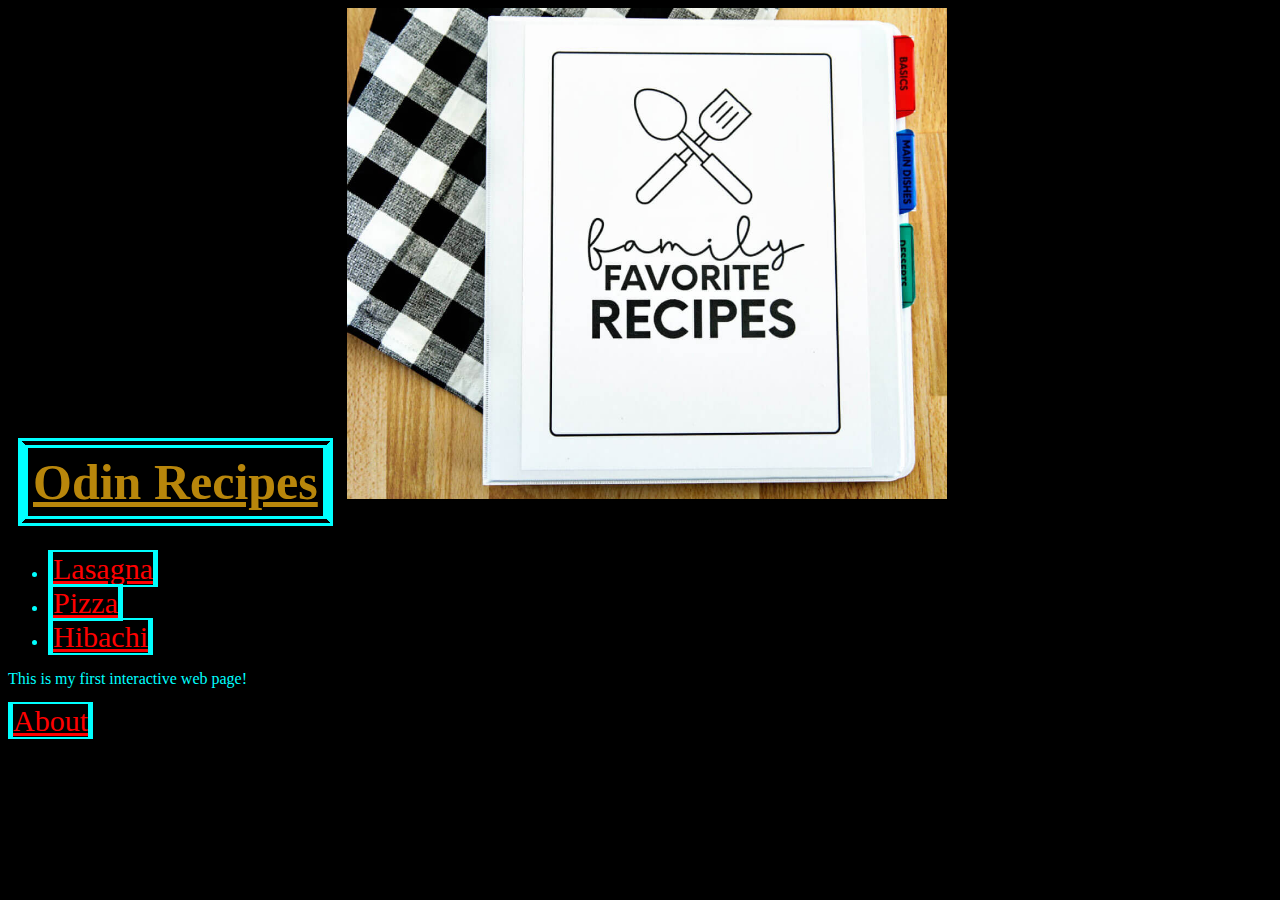
<file: index.html>
<!DOCTYPE html>
<html lang="en">
    <head>
        <meta charset="UTF-8">
        <link rel="stylesheet" href="styles.css">
    </head>
    
    <body>
        <h1>Odin Recipes</h1>
        <img src="images/recipe-book.jpeg" alt="picture of recipe book">
        <ul>
          <li><a href="./recipes/lasagna.html">Lasagna</a></li>
          <li><a href="./recipes/pizza.html">Pizza</a></li>
          <li><a href="./recipes/hibachi.html">Hibachi</a></li>
        </ul>
        <p>This is my first interactive web page!</p>
        <a href="./recipes/about.html">About</a>
    </body>
</html>
</file>
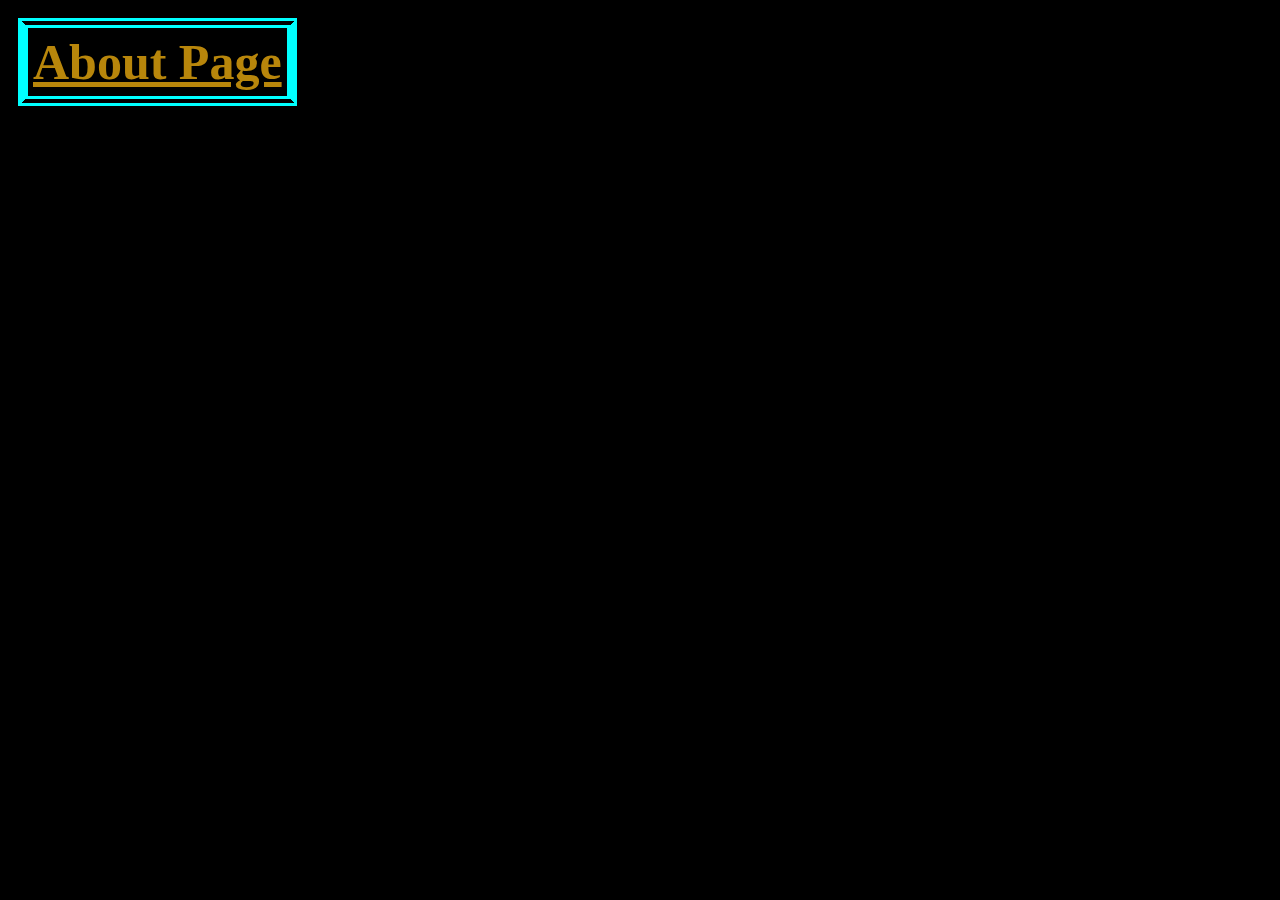
<file: recipes/about.html>
<!DOCTYPE html>
<html lang="en">
    <head>
        <meta charset="UTF-8">
        <title>About Page</title>
        <link rel="stylesheet" href="../styles.css">
    </head>

    <body>
        <h1>About Page</h1>
    </body>
</file>
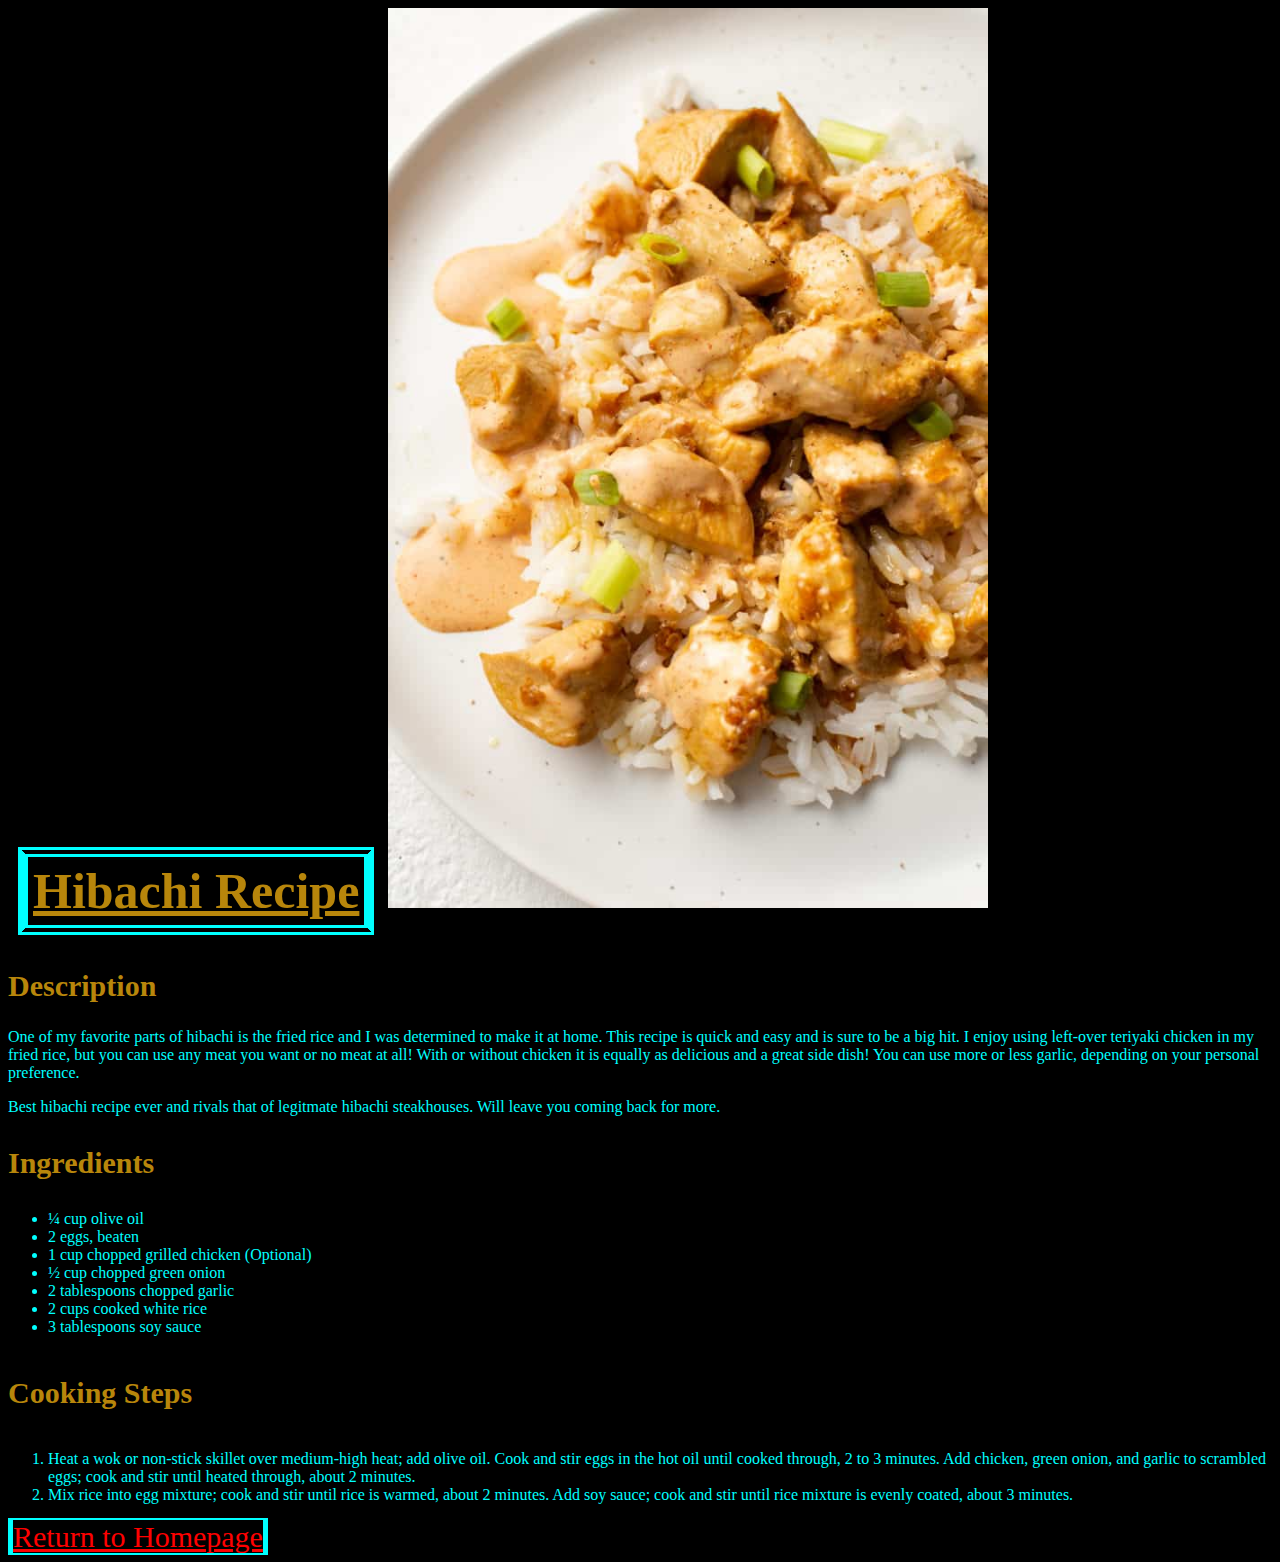
<file: recipes/hibachi.html>
<!DOCTYPE html>
<html lang="en">
    <head>
        <meta charset="UTF-8">
        <title>Hibachi Recipe</title>
        <link rel="stylesheet" href="../styles.css">
    </head>
    
    <body>
        <h1>Hibachi Recipe</h1>
          <img src="../images/hibachi.jpeg" alt="Picture of Hibachi Chicken">

        <h2>Description</h2>
          <p>One of my favorite parts of hibachi is the fried rice and I was determined 
            to make it at home. This recipe is quick and easy and is sure to be a big hit. 
            I enjoy using left-over teriyaki chicken in my fried rice, but you can use any meat you want or no meat at all! 
            With or without chicken it is equally as delicious and a great side dish! You can use more or less garlic, depending on your personal preference.</p>
          <p>Best hibachi recipe ever and rivals that of legitmate hibachi steakhouses. Will leave you coming back for more.</p>

        <h3>Ingredients</h3>
          <ul>
              <li>¼ cup olive oil</li>
              <li>2 eggs, beaten</li>
              <li>1 cup chopped grilled chicken (Optional)</li>
              <li>½ cup chopped green onion</li>
              <li>2 tablespoons chopped garlic</li>
              <li>2 cups cooked white rice</li>
              <li>3 tablespoons soy sauce  </li>
          </ul>

        <h4>Cooking Steps</h4>
          <ol>
              <li>Heat a wok or non-stick skillet over medium-high heat; add olive oil. Cook and stir eggs in the hot oil until cooked through, 2 to 3 minutes. Add chicken, green onion, and garlic to scrambled eggs; cook and stir until heated through, about 2 minutes.</li>
              <li>Mix rice into egg mixture; cook and stir until rice is warmed, about 2 minutes. Add soy sauce; cook and stir until rice mixture is evenly coated, about 3 minutes.</li>
          </ol>

          <a href="../index.html">Return to Homepage</a>




    </body>

</html>
</file>
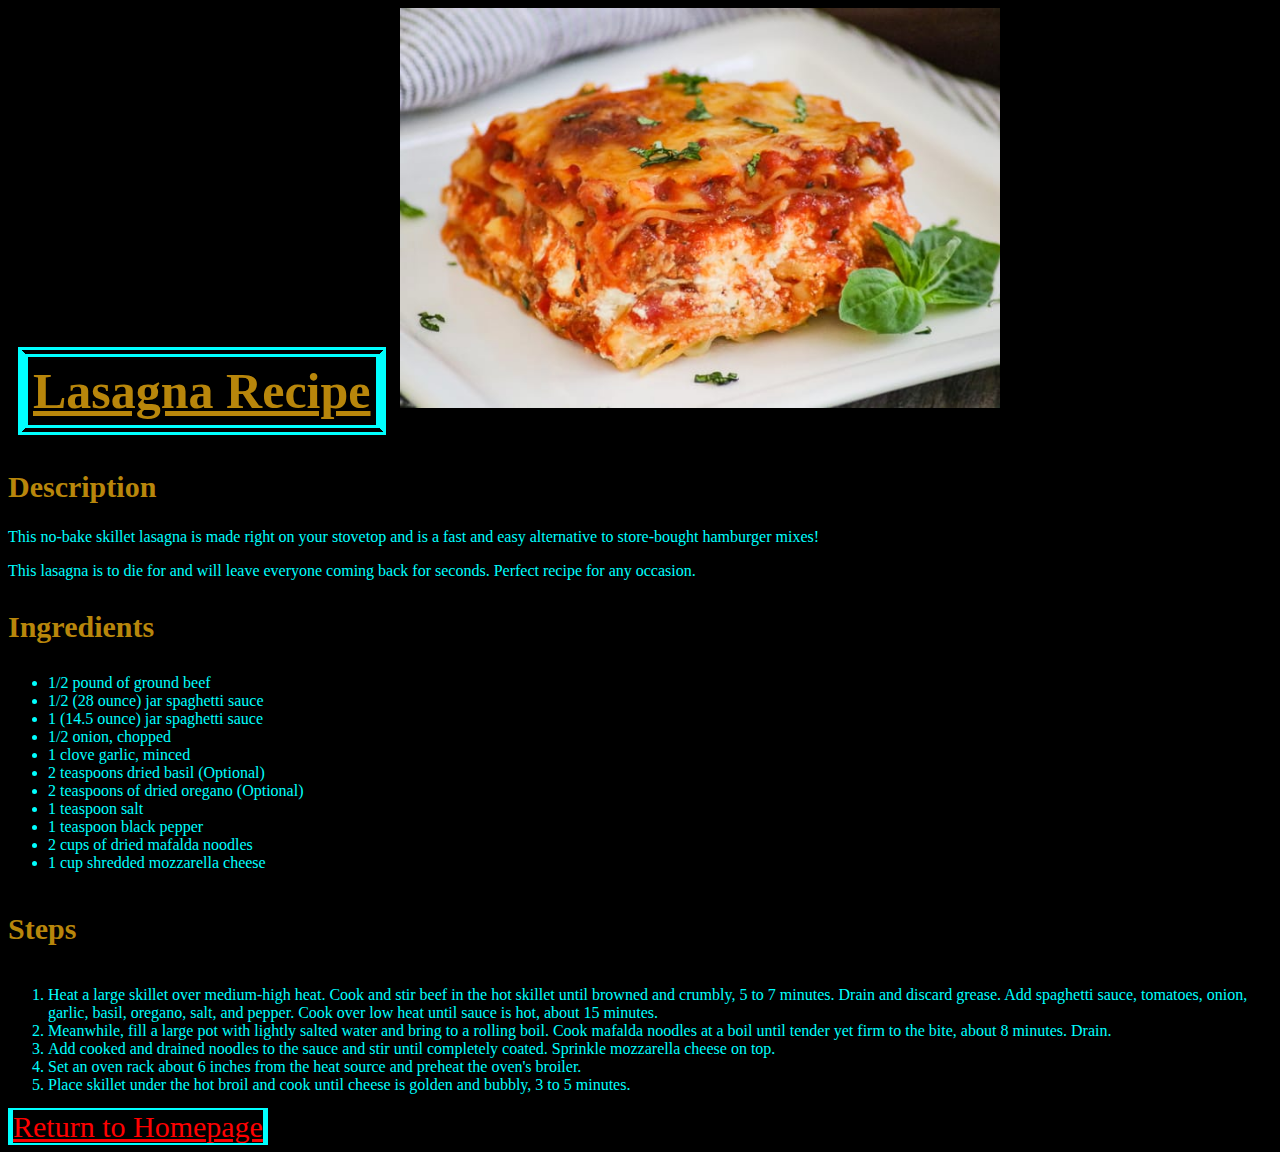
<file: recipes/lasagna.html>
<!DOCTYPE html>
<html lang="en">
    <head>
        <meta charset="UTF-8">
        <title>Lasagna Recipe</title>
        <link rel="stylesheet" href="../styles.css">
    </head>
    
    <body>
        <h1>Lasagna Recipe</h1>
        <img src="../images/lasagna.jpeg" alt="Picture of finshed lasagnal">
    
        <h2>Description</h2>
          <p>This no-bake skillet lasagna is made right on your stovetop and is a fast and easy alternative 
        to store-bought hamburger mixes!</p>
          <p>This lasagna is to die for and will leave everyone coming back for seconds. Perfect recipe for any
        occasion.</p>
        
        <h3>Ingredients</h3>
          <ul>
              <li>1/2 pound of ground beef</li>
              <li>1/2 (28 ounce) jar spaghetti sauce</li>
              <li>1 (14.5 ounce) jar spaghetti sauce</li>
              <li>1/2 onion, chopped</li>
              <li>1 clove garlic, minced</li>
              <li>2 teaspoons dried basil (Optional)</li>
              <li>2 teaspoons of dried oregano (Optional)</li>
              <li>1 teaspoon salt</li>
              <li>1 teaspoon black pepper</li>
              <li>2 cups of dried mafalda noodles</li>
              <li>1 cup shredded  mozzarella cheese</li>
          </ul>

          <h4>Steps</h4>
            <ol>
              <li>Heat a large skillet over medium-high heat. Cook and stir beef in the hot skillet until browned and crumbly, 5 to 7 minutes. Drain and discard grease. Add spaghetti sauce, tomatoes, onion, garlic, basil, oregano, salt, and pepper. Cook over low heat until sauce is hot, about 15 minutes. </li>
              <li>Meanwhile, fill a large pot with lightly salted water and bring to a rolling boil. Cook mafalda noodles at a boil until tender yet firm to the bite, about 8 minutes. Drain.</li>
              <li>Add cooked and drained noodles to the sauce and stir until completely coated. Sprinkle mozzarella cheese on top.</li>
              <li>Set an oven rack about 6 inches from the heat source and preheat the oven's broiler.</li>
              <li>Place skillet under the hot broil and cook until cheese is golden and bubbly, 3 to 5 minutes.</li>
            </ol>

            <a href="../index.html">Return to Homepage</a>





        
    </body>
</html>
</file>
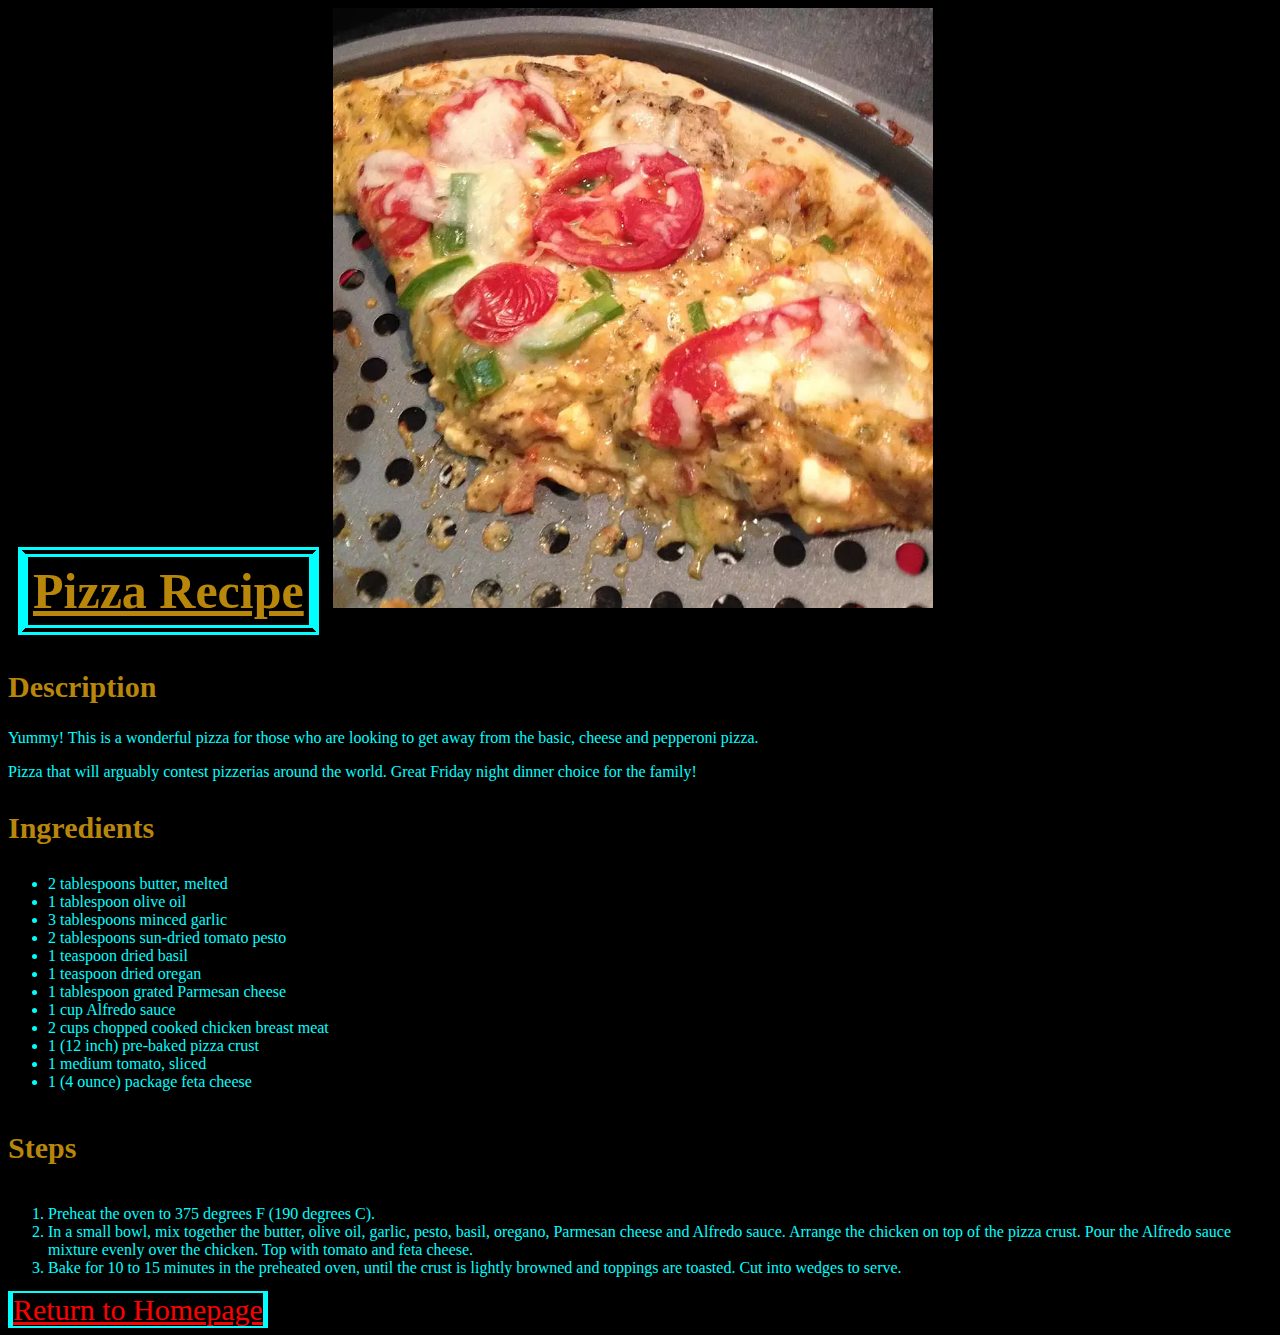
<file: recipes/pizza.html>
<!DOCTYPE html>
<html lang="en">
    <head>
        <meta charset="UTF-8">
        <title>Pizza Recipe</title>
        <link rel="stylesheet" href="../styles.css">
    </head>
    
    <body>
        <h1>Pizza Recipe</h1>
          <img src="../images/pizza.webp" alt="Picture of cooked and slide pizza">
        
        <h2>Description</h2>
          <p>Yummy! This is a wonderful pizza for those who are looking to get away from the basic, 
          cheese and pepperoni pizza.</p>
          <p>Pizza that will arguably contest pizzerias around the world. Great Friday night dinner choice for 
          the family!</p>
        
        <h3>Ingredients</h3>
          <ul>
            <li>2 tablespoons butter, melted</li>
            <li>1 tablespoon olive oil</li>
            <li>3 tablespoons minced garlic</li>
            <li>2 tablespoons sun-dried tomato pesto</li>
            <li>1 teaspoon dried basil</li>
            <li>1 teaspoon dried oregan </li>
            <li>1 tablespoon grated Parmesan cheese</li>
            <li>1 cup Alfredo sauce</li>
            <li>2 cups chopped cooked chicken breast meat</li>
            <li>1 (12 inch) pre-baked pizza crust</li>
            <li>1 medium tomato, sliced</li>
            <li>1 (4 ounce) package feta cheese</li>
        </ul>

        <h4>Steps</h4>
          <ol>
            <li>Preheat the oven to 375 degrees F (190 degrees C).</li>
            <li>In a small bowl, mix together the butter, olive oil, garlic, pesto, basil, oregano, Parmesan cheese and Alfredo sauce. Arrange the chicken on top of the pizza crust. Pour the Alfredo sauce mixture evenly over the chicken. Top with tomato and feta cheese.</li>
            <li>Bake for 10 to 15 minutes in the preheated oven, until the crust is lightly browned and toppings are toasted. Cut into wedges to serve.</li>
        </ol>

        <a href="../index.html">Return to Homepage</a>

    </body>

</html>
</file>
<file: styles.css>
html {
    box-sizing: border-box;
}
*, *::before, *::after {
    box-sizing: inherit;
}

body {
    background-color: black;
    color: aqua;
}

img {
    height: auto;
    width: 600px;
}

h1 {
    color: darkgoldenrod;
    text-align: center;
    font-size: 50px;
    text-decoration: underline;
    font-family: 'Times New Roman', Times, serif;
    font-weight: bold;
    display: inline-flex;
    border-top: 10px double aqua;
    border-bottom: 10px double aqua;
    border-left: 10px solid aqua;
    border-right: 10px solid aqua;
    padding: 5px;
    margin: 10px;
}

h2 {
    color: darkgoldenrod;
    font-size: 30px;
}

h3 {
    color: darkgoldenrod;
    font-size: 30px;
}

h4 {
    color: darkgoldenrod;
    font-size: 30px;
}

a  {
    color: red;
    font-size: 30px;
    border-top: 2px double aqua;
    border-bottom: 2px double aqua;
    border-left: 5px solid aqua;
    border-right: 5px solid aqua;
    padding: 0.5;
    margin: 0.5;

}
</file>
